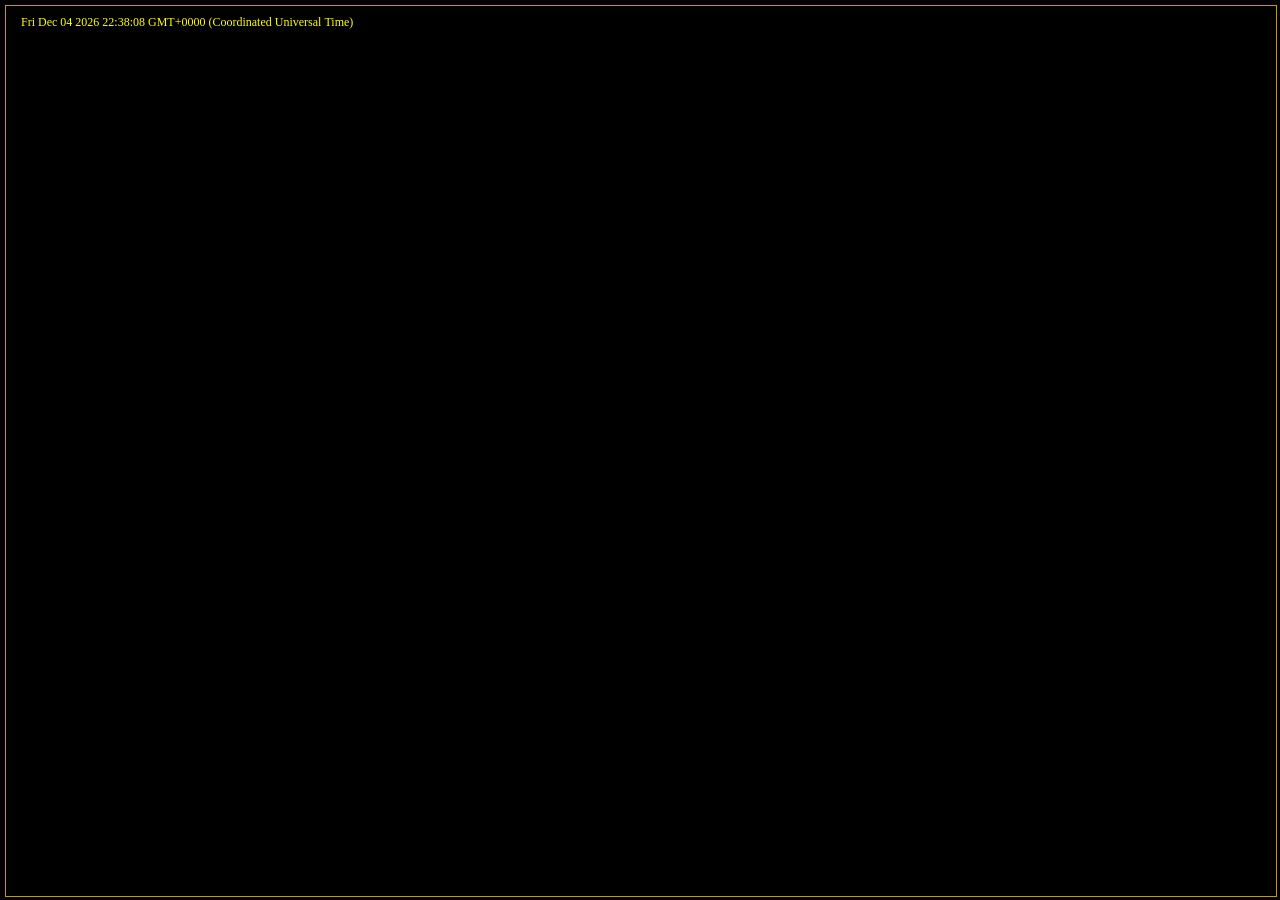
<file: MTG(MoTor-Grafico)/Index.html>
<!DOCTYPE html>
<html lang="en">
<head>
    <meta charset="UTF-8">
    <meta name="viewport" content="width=device-width, initial-scale=1.0">
    <link rel="stylesheet" href="./css/main.css">
    <title>Document</title>
</head>
<body>
    <div class="principal">
        <canvas id="canvas" class="Canvas"></canvas>
    </div>

    <script src="./js/Concurrent.Thread.Compiler+Https.js"></script>
    <script src="./js/DeltaTimer.js"></script>
    <script src="./js/motor.js"></script>
</body>
</html>
</file>
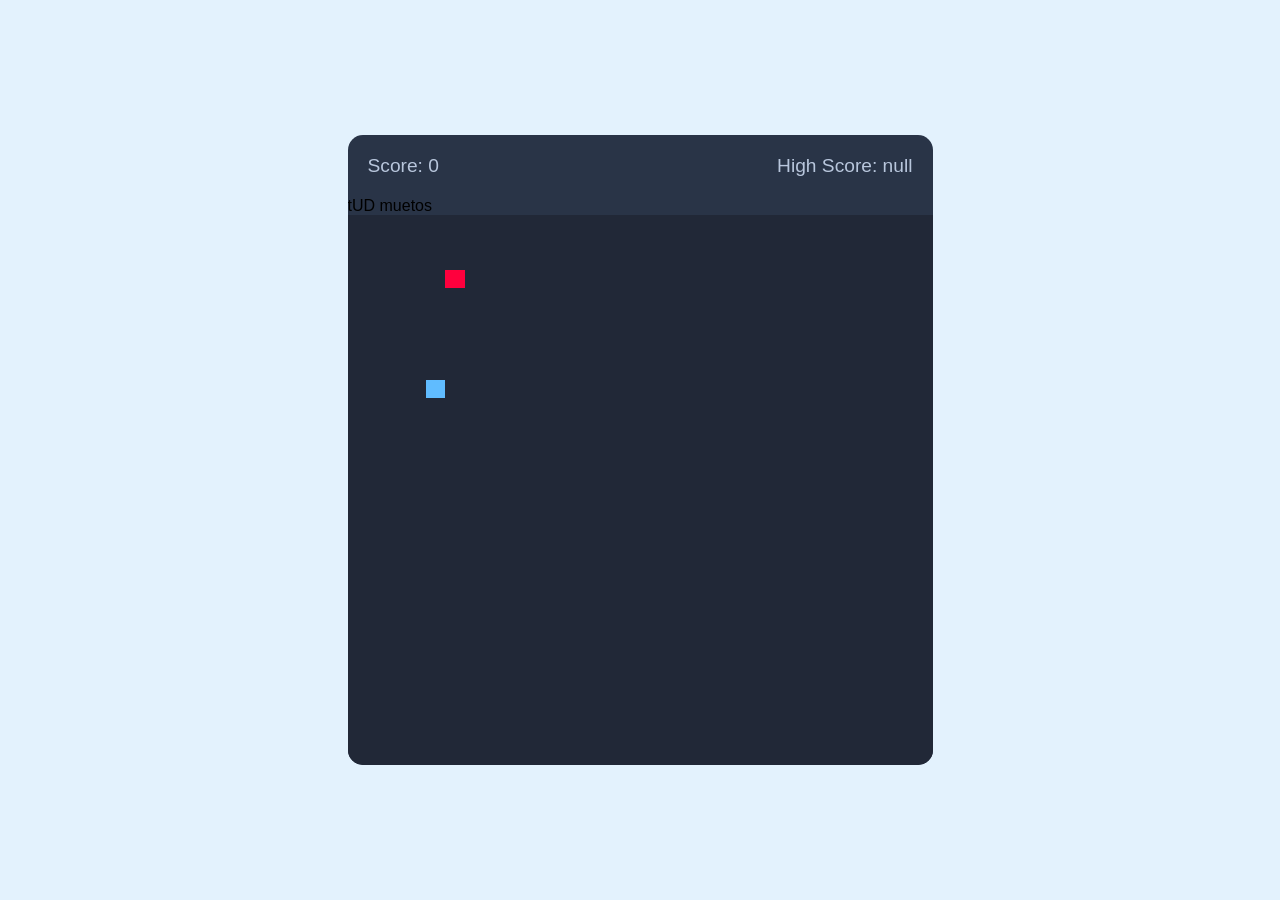
<file: snake/index.html>
<!DOCTYPE html>
<html lang="en">
<head>
    <meta charset="UTF-8">
    <meta name="viewport" content="width=device-width, initial-scale=1.0">
    <link rel="stylesheet" href="./CSS/style.css">
    <title>Document</title>
</head>
<body>
    
    <div class="wrapper">
        <div class="gamte-details">
            <div class="score">Score: 0</div>
            <div class="high-score">High-score: 0</div>
        </div>
        <div>
            tUD muetos 
        </div>
        <div class="play-board"></div>
    </div>

    <script src="./JS/Main.js"></script>
</body>
</html>
</file>
<file: MTG(MoTor-Grafico)/css/main.css>
body{
    background-color: #000;
}

Canvas{
    position: absolute;
    border: 1px solid #c90;
    background-color: #000;
}
</file>
<file: snake/CSS/style.css>
*{
    margin: 0;
    padding: 0;
    box-sizing: border-box;
    font-family: sans-serif;
}
body{
    display: flex;
    align-items: center;
    justify-content: center;
    min-height: 100vh;
    background: #e3f2fd;
}
.wrapper{
    width: 65vmin;
    height: 70vmin;
    display: flex;
    overflow: hidden;
    flex-direction: column;
    background: #293447;
    border-radius: 15px;
}
.gamte-details{
    color: #b8c6dc;
    font-size: 1.2rem;
    font-weight: 500;
    padding: 20px;
    display: flex;
    justify-content: space-between;
}
.play-board{
    width: 100%;
    height: 100%;
    background: #212837;
    display: grid;
    grid-template: repeat(30, 1fr) / repeat(30, 1fr);
}
.play-board .food{
    background: #ff003d;
}
.play-board .head{
    background: #60bcff;
}
</file>
